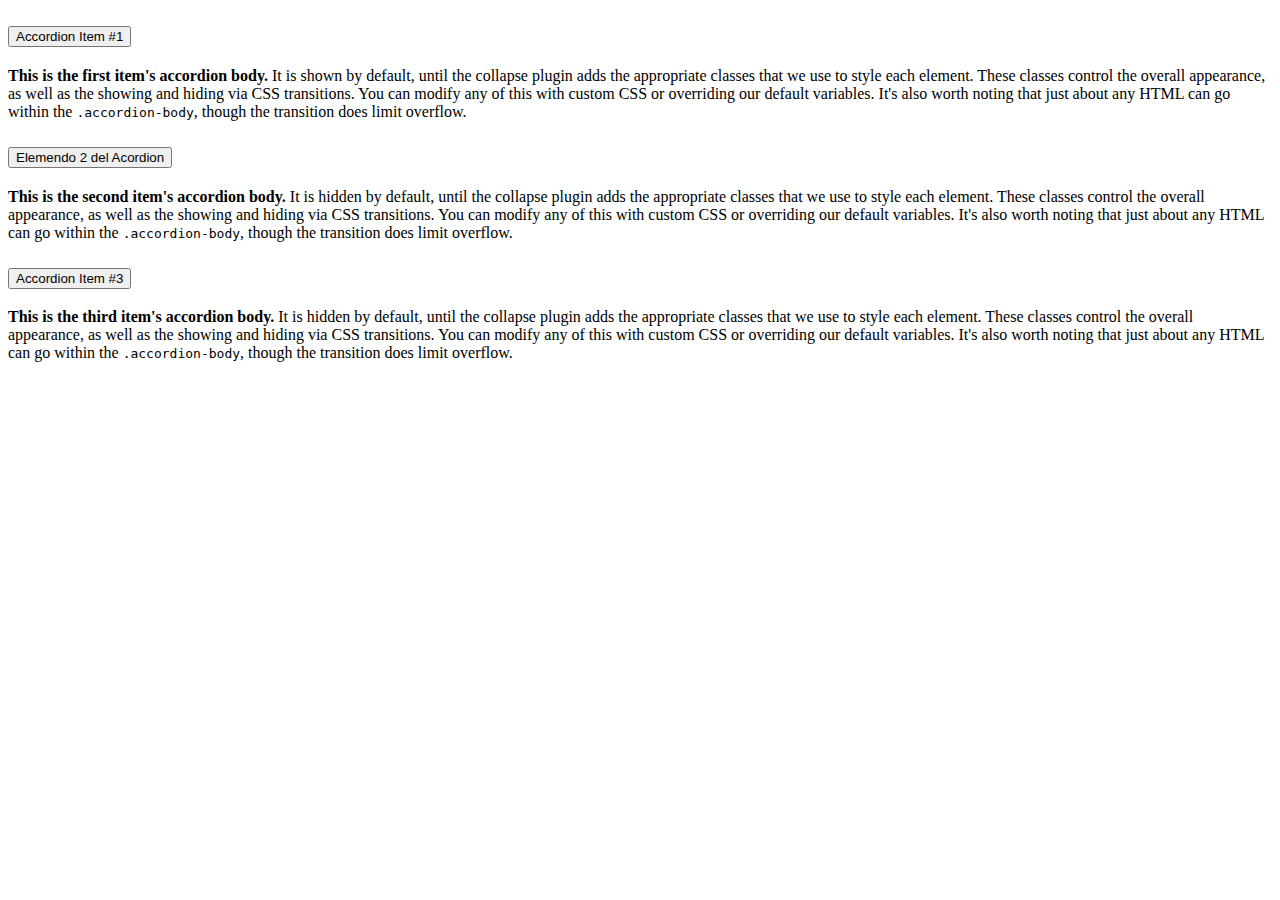
<file: 01.-Agregando elementos Bootstrap/index.html>
<!DOCTYPE html>
<html lang="en">
  <head>
    <meta charset="UTF-8" />
    <meta http-equiv="X-UA-Compatible" content="IE=edge" />
    <meta name="viewport" content="width=device-width, initial-scale=1.0" />
    <!-- Bootstrap -->
    <link
      href="https://cdn.jsdelivr.net/npm/bootstrap@5.3.0-alpha1/dist/css/bootstrap.min.css"
      rel="stylesheet"
      integrity="sha384-GLhlTQ8iRABdZLl6O3oVMWSktQOp6b7In1Zl3/Jr59b6EGGoI1aFkw7cmDA6j6gD"
      crossorigin="anonymous"
    />
    <script
      src="https://cdn.jsdelivr.net/npm/bootstrap@5.3.0-alpha1/dist/js/bootstrap.bundle.min.js"
      integrity="sha384-w76AqPfDkMBDXo30jS1Sgez6pr3x5MlQ1ZAGC+nuZB+EYdgRZgiwxhTBTkF7CXvN"
      crossorigin="anonymous"
    ></script>
    <!-- End Bootstrap -->
    <title>Document</title>
  </head>
  <body>
    <div class="container">
      <div class="accordion" id="accordionExample">
        <div class="accordion-item">
          <h2 class="accordion-header" id="headingOne">
            <button
              class="accordion-button"
              type="button"
              data-bs-toggle="collapse"
              data-bs-target="#collapseOne"
              aria-expanded="true"
              aria-controls="collapseOne"
            >
              Accordion Item #1
            </button>
          </h2>
          <div
            id="collapseOne"
            class="accordion-collapse collapse show"
            aria-labelledby="headingOne"
            data-bs-parent="#accordionExample"
          >
            <div class="accordion-body">
              <strong>This is the first item's accordion body.</strong> It is
              shown by default, until the collapse plugin adds the appropriate
              classes that we use to style each element. These classes control
              the overall appearance, as well as the showing and hiding via CSS
              transitions. You can modify any of this with custom CSS or
              overriding our default variables. It's also worth noting that just
              about any HTML can go within the <code>.accordion-body</code>,
              though the transition does limit overflow.
            </div>
          </div>
        </div>
        <div class="accordion-item">
          <h2 class="accordion-header" id="headingTwo">
            <button
              class="accordion-button collapsed"
              type="button"
              data-bs-toggle="collapse"
              data-bs-target="#collapseTwo"
              aria-expanded="false"
              aria-controls="collapseTwo"
            >
              Elemendo 2 del Acordion
            </button>
          </h2>
          <div
            id="collapseTwo"
            class="accordion-collapse collapse"
            aria-labelledby="headingTwo"
            data-bs-parent="#accordionExample"
          >
            <div class="accordion-body">
              <strong>This is the second item's accordion body.</strong> It is
              hidden by default, until the collapse plugin adds the appropriate
              classes that we use to style each element. These classes control
              the overall appearance, as well as the showing and hiding via CSS
              transitions. You can modify any of this with custom CSS or
              overriding our default variables. It's also worth noting that just
              about any HTML can go within the <code>.accordion-body</code>,
              though the transition does limit overflow.
            </div>
          </div>
        </div>
        <div class="accordion-item">
          <h2 class="accordion-header" id="headingThree">
            <button
              class="accordion-button collapsed"
              type="button"
              data-bs-toggle="collapse"
              data-bs-target="#collapseThree"
              aria-expanded="false"
              aria-controls="collapseThree"
            >
              Accordion Item #3
            </button>
          </h2>
          <div
            id="collapseThree"
            class="accordion-collapse collapse"
            aria-labelledby="headingThree"
            data-bs-parent="#accordionExample"
          >
            <div class="accordion-body">
              <strong>This is the third item's accordion body.</strong> It is
              hidden by default, until the collapse plugin adds the appropriate
              classes that we use to style each element. These classes control
              the overall appearance, as well as the showing and hiding via CSS
              transitions. You can modify any of this with custom CSS or
              overriding our default variables. It's also worth noting that just
              about any HTML can go within the <code>.accordion-body</code>,
              though the transition does limit overflow.
            </div>
          </div>
        </div>
      </div>
    </div>
  </body>
</html>
</file>
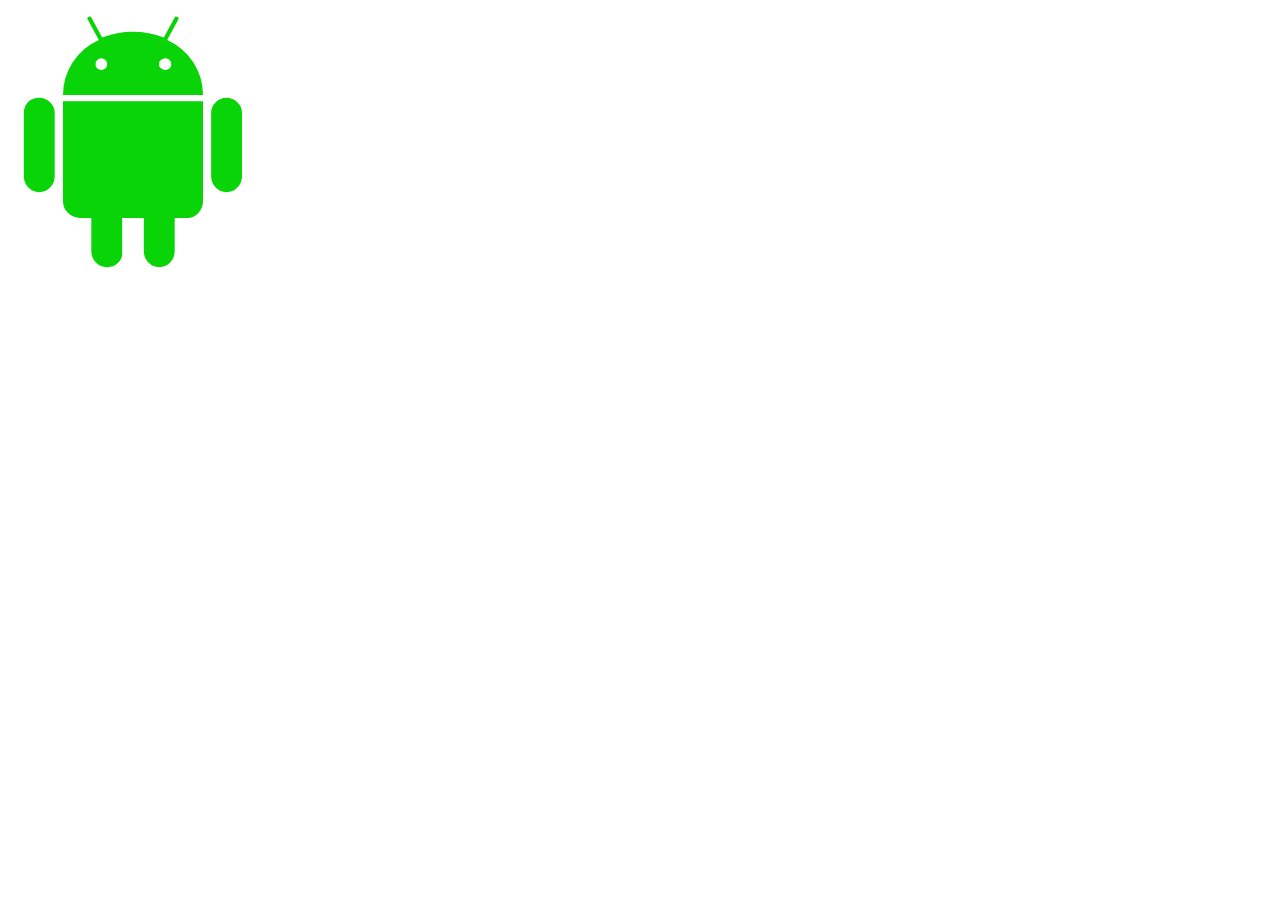
<file: 02.-Iconos de Bootstrap/index.html>
<!DOCTYPE html>
<html lang="en">
<head>
    <meta charset="UTF-8">
    <meta http-equiv="X-UA-Compatible" content="IE=edge">
    <meta name="viewport" content="width=device-width, initial-scale=1.0">
    <title>Document</title>
    <!-- Importing Bootstrap Icon -->
    <link rel="stylesheet" href="https://cdn.jsdelivr.net/npm/bootstrap-icons@1.10.2/font/bootstrap-icons.css">

    <style>
        i{
            font-size: 250px;
            color: rgb(8, 212, 8);
        }
    </style>
</head>
<body>
    <i class="bi bi-android2"></i>
</body>
</html>
</file>
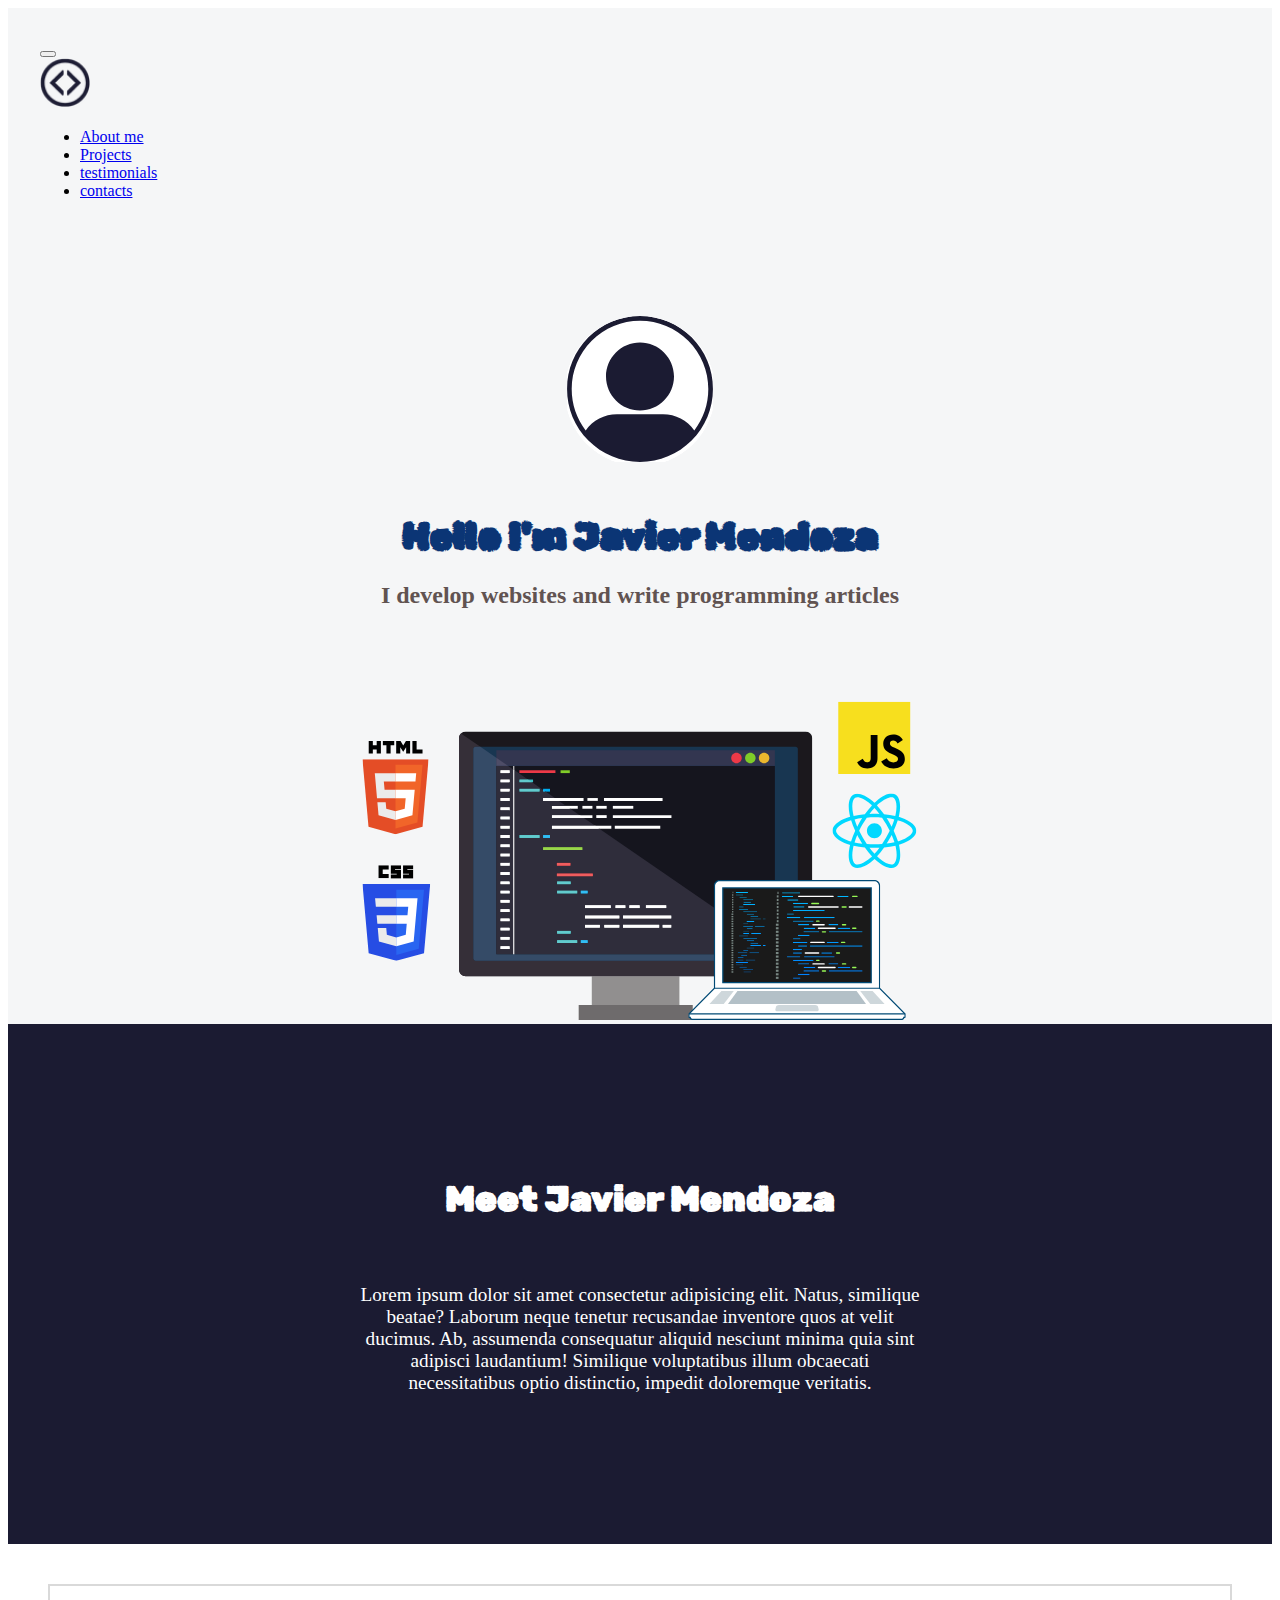
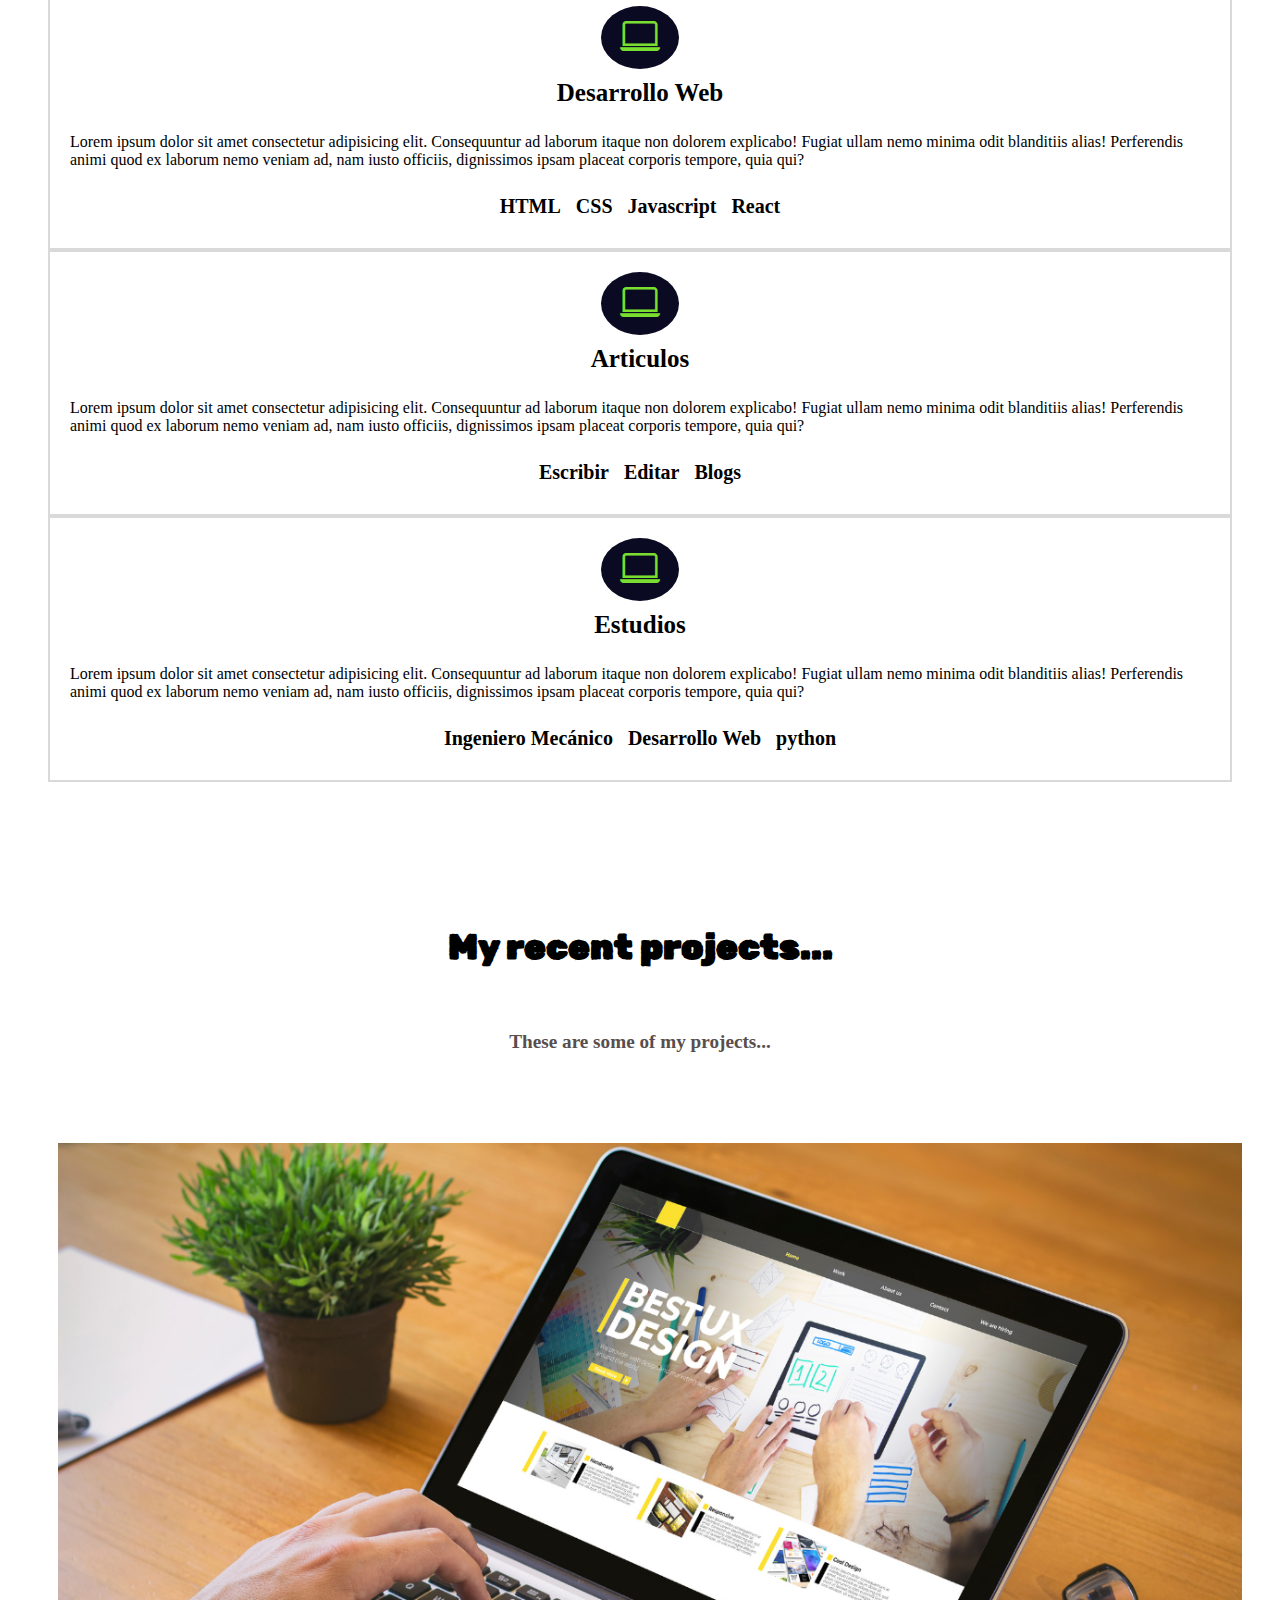
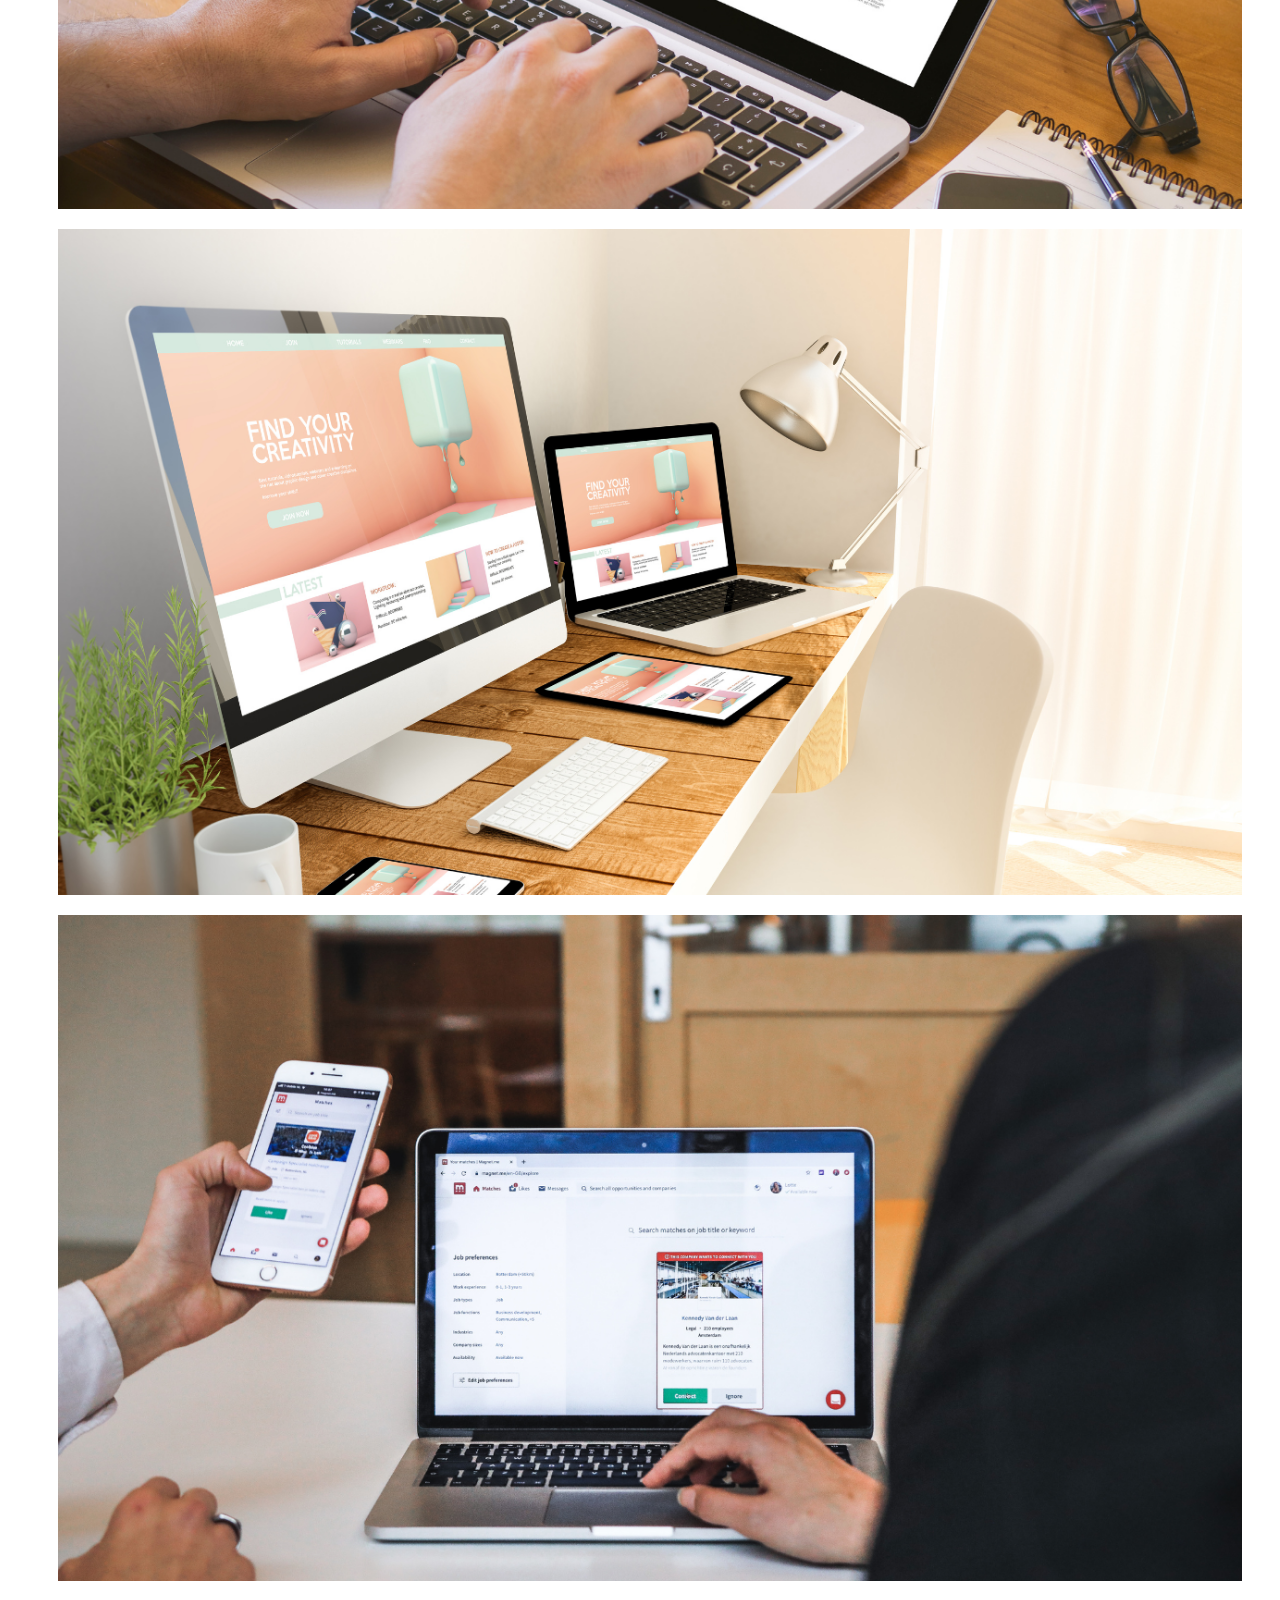
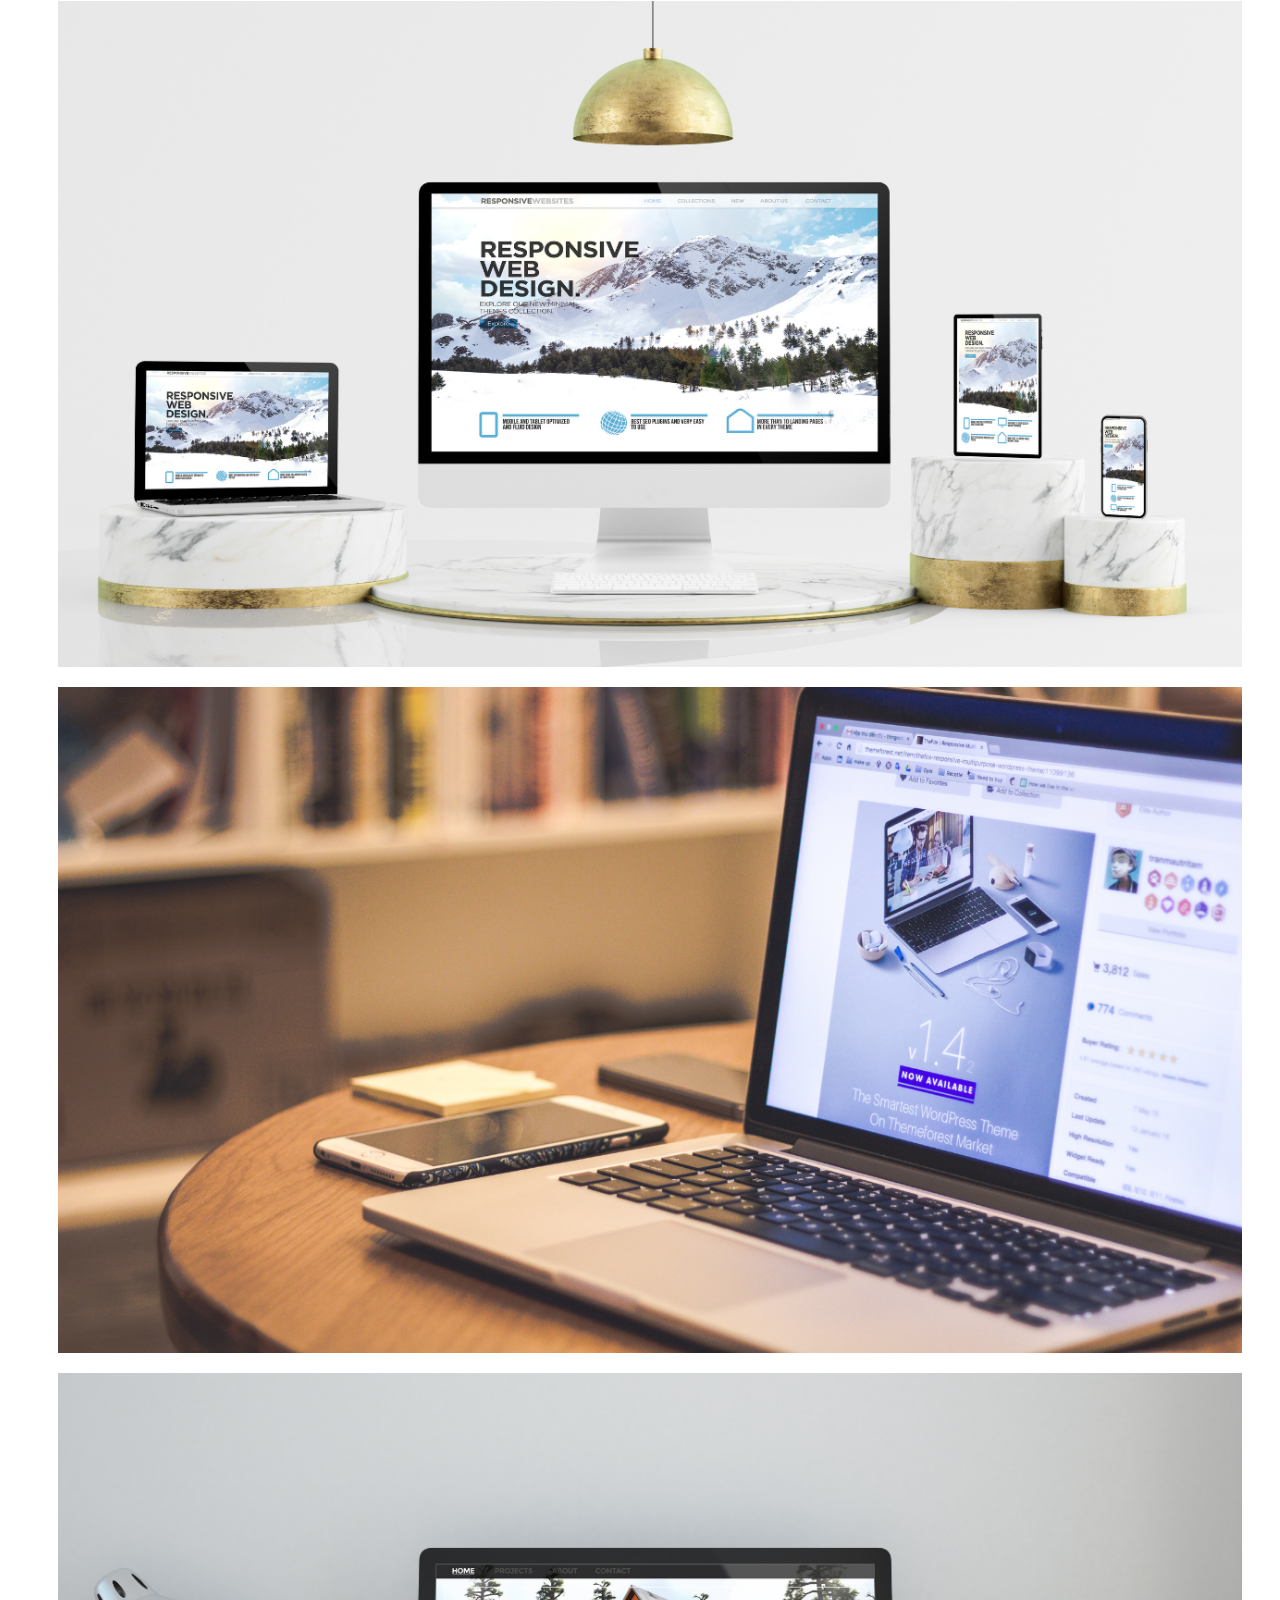
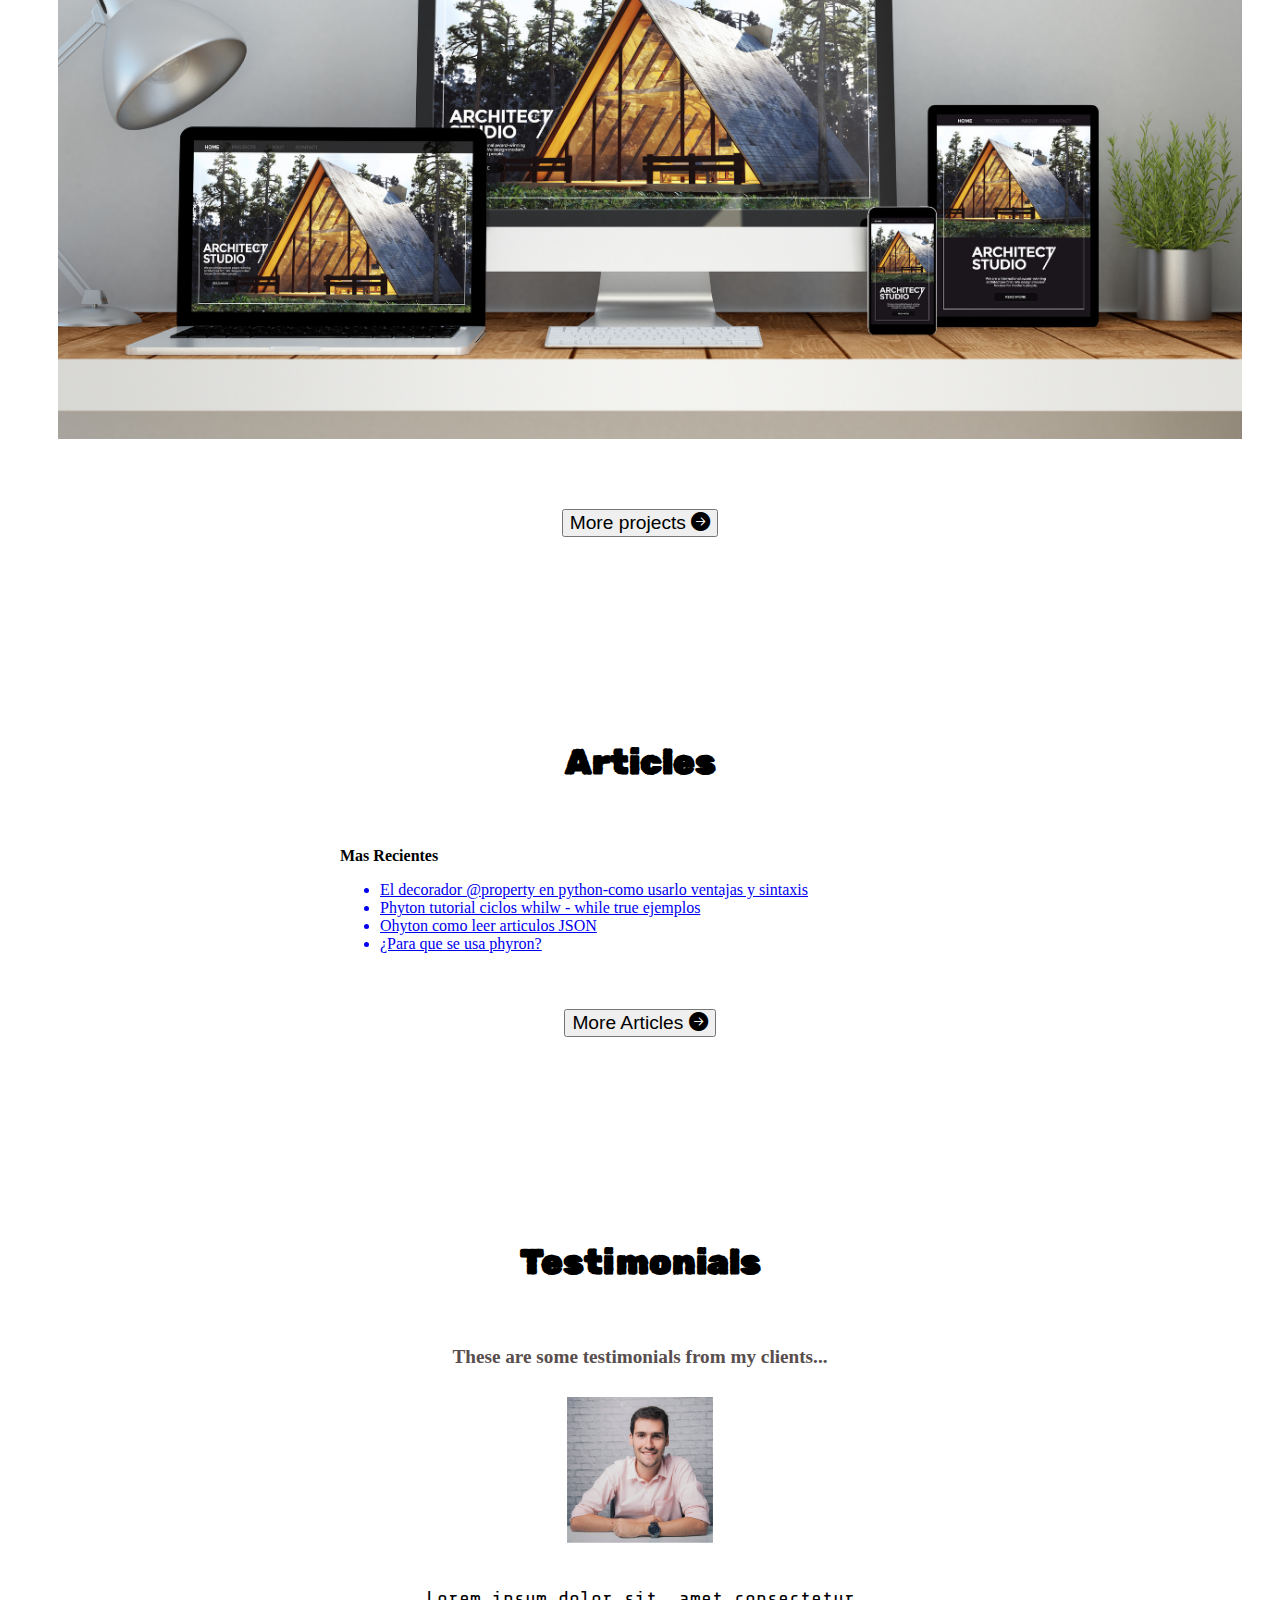
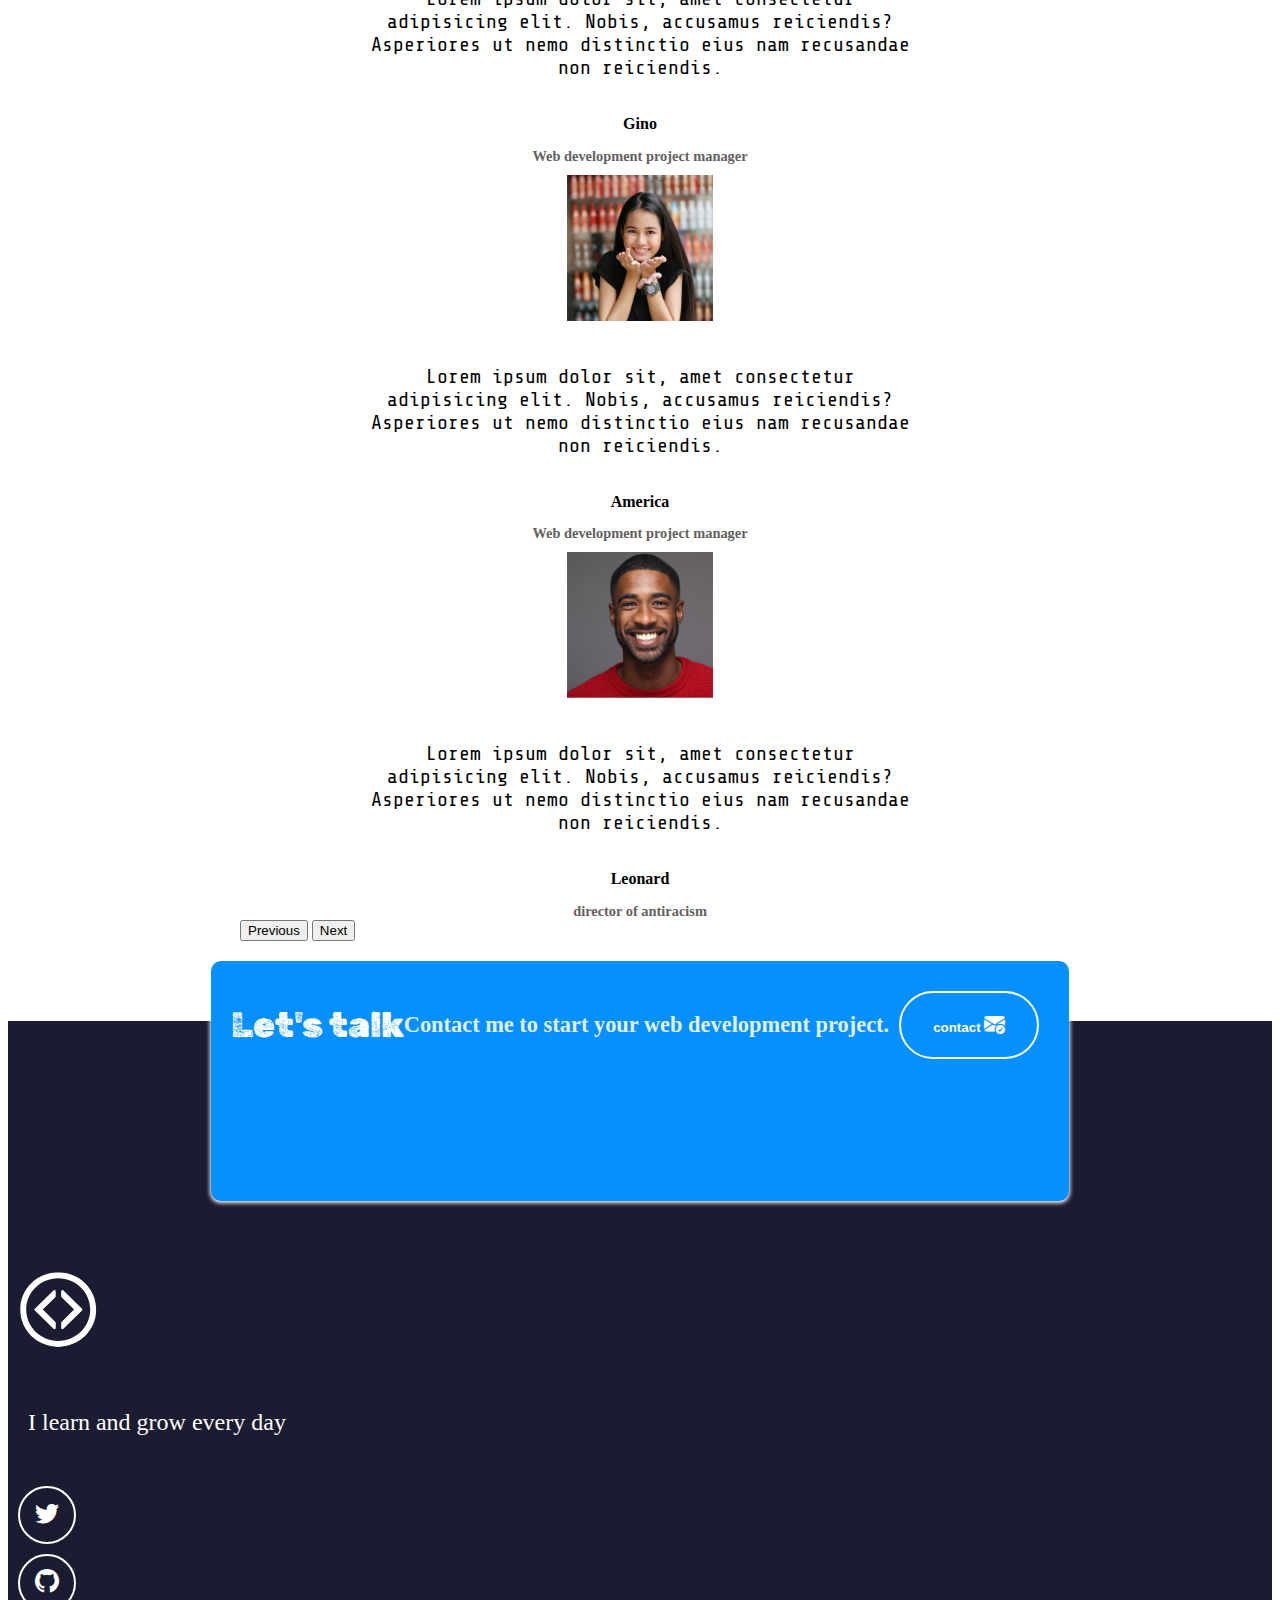
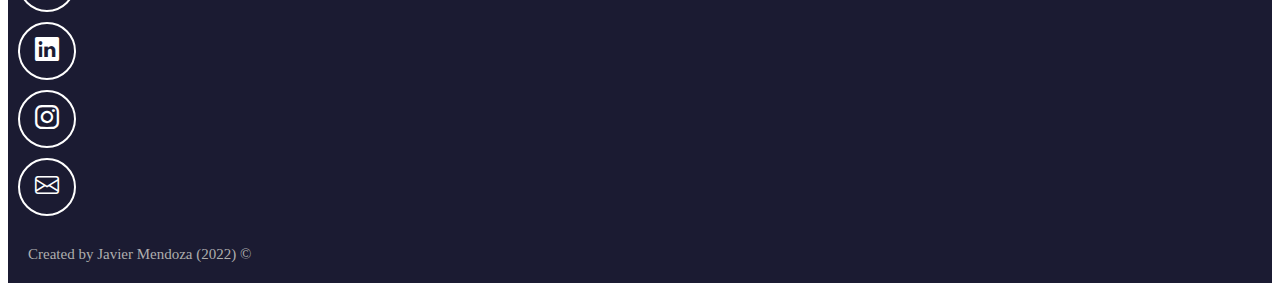
<file: 03.-Ejercicio Portafolio/index.html>
<!DOCTYPE html>
<html lang="es">
  <head>
    <!-- Metadata -->
    <meta charset="UTF-8" />
    <meta http-equiv="X-UA-Compatible" content="IE=edge" />
    <meta name="author" content="Javier Mendoza" />
    <meta name="description" content="portfolio web javier mendoza" />
    <meta name="keywords" content="HTML, CSS,JavaScript,React" />
    <meta name="viewport" content="width=device-width, initial-scale=1.0" />
    <!-- Title -->
    <title>Front end web development</title>
    <!-- Favicon -->
    <link rel="icon" type="image/x-icon" href="./Img/icono.png" />
    <!-- bootstrap -->
    <link
      href="https://cdn.jsdelivr.net/npm/bootstrap@5.3.0-alpha1/dist/css/bootstrap.min.css"
      rel="stylesheet"
      integrity="sha384-GLhlTQ8iRABdZLl6O3oVMWSktQOp6b7In1Zl3/Jr59b6EGGoI1aFkw7cmDA6j6gD"
      crossorigin="anonymous"
    />
    <!-- Bootstrap Icons -->
    <link
      rel="stylesheet"
      href="https://cdn.jsdelivr.net/npm/bootstrap-icons@1.10.3/font/bootstrap-icons.css"
    />
    <!-- CSS -->
    <link rel="stylesheet" href="styles.css" />
  </head>
  <body>
    <!-- nav bar -->
    <nav class="navbar navbar-expand-md navbar-light">
      <div class="container-fluid">
        <button
          class="navbar-toggler"
          type="button"
          data-bs-toggle="collapse"
          data-bs-target="#navbarTogglerDemo01"
          aria-controls="navbarTogglerDemo01"
          aria-expanded="false"
          aria-label="Toggle navigation"
        >
          <span class="navbar-toggler-icon"></span>
        </button>
        <div class="collapse navbar-collapse" id="navbarTogglerDemo01">
          <a class="navbar-brand" href="#"
            ><img src="./Img/icono.png" width="50" alt="logo"
          /></a>
          <ul
            class="navbar-nav d-flex justify-content-center align-items-center"
          >
            <li class="nav-item">
              <a class="nav-link active" aria-current="page" href="#about-me"
                >About me</a
              >
            </li>
            <li class="nav-item">
              <a class="nav-link" href="#proyectos">Projects</a>
            </li>
            <li class="nav-item">
              <a class="nav-link" href="#testimonios">testimonials</a>
            </li>
            <li class="nav-item">
              <a class="nav-link" href="#contactos">contacts</a>
            </li>
          </ul>
        </div>
      </div>
    </nav>

    <!-- Hero Section -->
    <section id="hero" class="hero align-items-stretch">
      <div
        class="hero-principal flex-column d-flex justify-content-center align-items-center"
      >
        <img
          class="hero-image-developer"
          src="./Img/imagenes-desarrolladores/desarrollador-ejemplo.svg"
          alt="Javier Photo"
        />
        <h1>Hello I'm Javier Mendoza</h1>
        <h2>I develop websites and write programming articles</h2>
      </div>
      <div class="hero-inferior">
        <img
          class="hero-inferior-imagen img-fluid"
          src="./Img/hero-inferior.svg"
          alt="logos and laptop"
        />
      </div>
    </section>

    <!-- About me -->
    <section id="about-me" class="about-me seccion-oscura">
      <div class="contenedor">
        <h2 class="seccion-titulo texto-blanco">Meet Javier Mendoza</h2>
        <p class="seccion-texto">
          Lorem ipsum dolor sit amet consectetur adipisicing elit. Natus,
          similique beatae? Laborum neque tenetur recusandae inventore quos at
          velit ducimus. Ab, assumenda consequatur aliquid nesciunt minima quia
          sint adipisci laudantium! Similique voluptatibus illum obcaecati
          necessitatibus optio distinctio, impedit doloremque veritatis.
        </p>
      </div>
    </section>

    <!-- Experience -->
    <section id="experiencia" class="experiencia seccion-clara">
      <div class="container text-center">
        <div class="row">
          <!-- Desarrollo Web -->
          <div class="columna col-12 col-md-4">
            <i class="bi bi-laptop"></i>
            <p class="experiencia-titulo">Desarrollo Web</p>
            <p>
              Lorem ipsum dolor sit amet consectetur adipisicing elit.
              Consequuntur ad laborum itaque non dolorem explicabo! Fugiat ullam
              nemo minima odit blanditiis alias! Perferendis animi quod ex
              laborum nemo veniam ad, nam iusto officiis, dignissimos ipsam
              placeat corporis tempore, quia qui?
            </p>
            <div class="badges-contenedor">
              <span class="badge text-bg-primary">HTML</span>
              <span class="badge text-bg-primary">CSS</span>
              <span class="badge text-bg-primary">Javascript</span>
              <span class="badge text-bg-primary">React</span>
            </div>
          </div>
          <!-- Articles -->
          <div class="columna col-12 col-md-4">
            <i class="bi bi-laptop"></i>
            <p class="experiencia-titulo">Articulos</p>
            <p>
              Lorem ipsum dolor sit amet consectetur adipisicing elit.
              Consequuntur ad laborum itaque non dolorem explicabo! Fugiat ullam
              nemo minima odit blanditiis alias! Perferendis animi quod ex
              laborum nemo veniam ad, nam iusto officiis, dignissimos ipsam
              placeat corporis tempore, quia qui?
            </p>
            <div class="badges-contenedor">
              <span class="badge text-bg-primary">Escribir</span>
              <span class="badge text-bg-primary">Editar</span>
              <span class="badge text-bg-primary">Blogs</span>
            </div>
          </div>
          <!-- Estudiante -->
          <div class="columna col-12 col-md-4">
            <i class="bi bi-laptop"></i>
            <p class="experiencia-titulo">Estudios</p>
            <p>
              Lorem ipsum dolor sit amet consectetur adipisicing elit.
              Consequuntur ad laborum itaque non dolorem explicabo! Fugiat ullam
              nemo minima odit blanditiis alias! Perferendis animi quod ex
              laborum nemo veniam ad, nam iusto officiis, dignissimos ipsam
              placeat corporis tempore, quia qui?
            </p>
            <div class="badges-contenedor">
              <span class="badge text-bg-primary">Ingeniero Mecánico</span>
              <span class="badge text-bg-primary">Desarrollo Web</span>
              <span class="badge text-bg-primary">python</span>
            </div>
          </div>
        </div>
      </div>
    </section>

    <!-- Proyectos -->
    <section id="proyectos" class="proyectos-recientes seccion-clara d-flex flex-column">
      <h2 class="seccion-titulo texto-negro">My recent projects...</h2>
      <h3 class="seccion-descripcion">These are some of my projects...</h3>

      <!-- Galería de proyectos -->
      <div class="container text-center proyectos-contenedor">
        <div class="row">
          <!-- Proyecto 1 -->
          <div class="col-12 col-md-6 col-lg-4">
            <div class="proyecto">
              <img src="./Img/proyecto1.png" alt="Proyecto 1" />
              <div class="overlay">
                <p>Proyecto 1</p>
                <div class="iconos-contenedor">
                  <a
                    href="https://github.com/"
                    target="_blank"
                    rel="noopener noreferrer"
                    ><i class="bi bi-github"></i>
                  </a>
                  <a
                    href="https://www.freecodecamp.org/espanol"
                    target="_blank"
                    rel="noopener noreferrer"
                  >
                    <i class="bi bi-laptop"></i>
                  </a>
                </div>
              </div>
            </div>
          </div>
          <!-- Proyecto 2 -->
          <div class="col-12 col-md-6 col-lg-4">
            <div class="proyecto">
              <img src="./Img/proyecto2.png" alt="Proyecto 2" />
              <div class="overlay">
                <p>Proyecto 2</p>
                <div class="iconos-contenedor">
                  <a
                    href="https://github.com/"
                    target="_blank"
                    rel="noopener noreferrer"
                    ><i class="bi bi-github"></i>
                  </a>
                  <a
                    href="https://www.freecodecamp.org/espanol"
                    target="_blank"
                    rel="noopener noreferrer"
                  >
                    <i class="bi bi-laptop"></i>
                  </a>
                </div>
              </div>
            </div>
          </div>
          <!-- Proyecto 3 -->
          <div class="col-12 col-md-6 col-lg-4">
            <div class="proyecto">
              <img src="./Img/proyecto3.png" alt="Proyecto 3" />
              <div class="overlay">
                <p>Proyecto 2</p>
                <div class="iconos-contenedor">
                  <a
                    href="https://github.com/"
                    target="_blank"
                    rel="noopener noreferrer"
                    ><i class="bi bi-github"></i>
                  </a>
                  <a
                    href="https://www.freecodecamp.org/espanol"
                    target="_blank"
                    rel="noopener noreferrer"
                  >
                    <i class="bi bi-laptop"></i>
                  </a>
                </div>
              </div>
            </div>
          </div>
          <!-- Proyecto 4 -->
          <div class="col-12 col-md-6 col-lg-4">
            <div class="proyecto">
              <img src="./Img/proyecto4.png" alt="Proyecto 4" />
              <div class="overlay">
                <p>Proyecto 4</p>
                <div class="iconos-contenedor">
                  <a
                    href="https://github.com/"
                    target="_blank"
                    rel="noopener noreferrer"
                    ><i class="bi bi-github"></i>
                  </a>
                  <a
                    href="https://www.freecodecamp.org/espanol"
                    target="_blank"
                    rel="noopener noreferrer"
                  >
                    <i class="bi bi-laptop"></i>
                  </a>
                </div>
              </div>
            </div>
          </div>
          <!-- Proyecto 5 -->
          <div class="col-12 col-md-6 col-lg-4">
            <div class="proyecto">
              <img src="./Img/proyecto5.png" alt="Proyecto 5" />
              <div class="overlay">
                <p>Proyecto 5</p>
                <div class="iconos-contenedor">
                  <a
                    href="https://github.com/"
                    target="_blank"
                    rel="noopener noreferrer"
                    ><i class="bi bi-github"></i>
                  </a>
                  <a
                    href="https://www.freecodecamp.org/espanol"
                    target="_blank"
                    rel="noopener noreferrer"
                  >
                    <i class="bi bi-laptop"></i>
                  </a>
                </div>
              </div>
            </div>
          </div>
          <!-- Proyecto 6 -->
          <div class="col-12 col-md-6 col-lg-4">
            <div class="proyecto">
              <img src="./Img/proyecto6.png" alt="Proyecto 6" />
              <div class="overlay">
                <p>Proyecto 6</p>
                <div class="iconos-contenedor">
                  <a
                    href="https://github.com/"
                    target="_blank"
                    rel="noopener noreferrer"
                    ><i class="bi bi-github"></i>
                  </a>
                  <a
                    href="https://www.freecodecamp.org/espanol"
                    target="_blank"
                    rel="noopener noreferrer"
                  >
                    <i class="bi bi-laptop"></i>
                  </a>
                </div>
              </div>
            </div>
          </div>
        </div>
      </div>
      <a
        href="https://www.github.com"
        target="_blank"
        rel="noopener noreferrer"
      >
        <button type="button" class="btn btn-info">
          More projects
          <i class="bi bi-arrow-right-circle-fill"></i>
        </button>
      </a>
    </section>

    <!-- Articulos -->
    <section class="articulos justify-content-start">
      <h2 class="seccion-titulo texto-negro">Articles</h2>
      <div class="card">
        <div class="card-header">Mas Recientes</div>
        <ul class="list-group list-group-flush">
          <a
            href="https://www.freecodecamp.org/espanol/news"
            target="_blank"
            rel="noopener noreferrer"
          >
            <li class="list-group-item">
              El decorador @property en python-como usarlo ventajas y sintaxis
            </li>
          </a>
          <a
            href="https://www.freecodecamp.org/espanol/news"
            target="_blank"
            rel="noopener noreferrer"
          >
            <li class="list-group-item">
              Phyton tutorial ciclos whilw - while true ejemplos
            </li>
          </a>
          <a
            href="https://www.freecodecamp.org/espanol/news"
            target="_blank"
            rel="noopener noreferrer"
          >
            <li class="list-group-item">Ohyton como leer articulos JSON</li>
          </a>
          <a
            href="https://www.freecodecamp.org/espanol/news"
            target="_blank"
            rel="noopener noreferrer"
          >
            <li class="list-group-item">¿Para que se usa phyron?</li>
          </a>
        </ul>
      </div>
      <a
        href="https://www.freecodecamp.org/espanol/"
        target="_blank"
        rel="noopener noreferrer"
      >
        <button type="button" class="btn btn-info">
          More Articles
          <i class="bi bi-arrow-right-circle-fill"></i>
        </button>
      </a>
    </section>

    <!-- Testimonios -->
    <section id="testimonios" class="testimonios seccion-clara">
      <h2 class="seccion-titulo">Testimonials</h2>
      <h3 class="seccion-descripcion">
        These are some testimonials from my clients...
      </h3>

      <!-- Carrusel -->
      <div id="Testimonios-carrusel" class="carousel carousel-dark slide">
        <div class="carousel-inner">
          <div class="carousel-item active">
            <div class="container">
              <img
                class="testimonio-imagen rounded-circle"
                src="./Img/cliente1.svg"
                alt="Foto de Ivonne Galeano Peña"
              />
              <p class="testimonio-texto">
                Lorem ipsum dolor sit, amet consectetur adipisicing elit. Nobis,
                accusamus reiciendis? Asperiores ut nemo distinctio eius nam
                recusandae non reiciendis.
              </p>
              <div class="testimonio-info">
                <p class="cliente">Gino</p>
                <p class="cargo">Web development project manager</p>
              </div>
            </div>
          </div>
          <div class="carousel-item">
            <div class="container">
              <img
                class="testimonio-imagen rounded-circle"
                src="./Img/cliente2.svg"
                alt="Foto de Ivonne America"
              />
              <p class="testimonio-texto">
                Lorem ipsum dolor sit, amet consectetur adipisicing elit. Nobis,
                accusamus reiciendis? Asperiores ut nemo distinctio eius nam
                recusandae non reiciendis.
              </p>
              <div class="testimonio-info">
                <p class="cliente">America</p>
                <p class="cargo">Web development project manager</p>
              </div>
            </div>
          </div>
          <div class="carousel-item">
            <div class="container">
              <img
                class="testimonio-imagen rounded-circle"
                src="./Img/cliente3.svg"
                alt="Foto de Ivonne Leonard"
              />
              <p class="testimonio-texto">
                Lorem ipsum dolor sit, amet consectetur adipisicing elit. Nobis,
                accusamus reiciendis? Asperiores ut nemo distinctio eius nam
                recusandae non reiciendis.
              </p>
              <div class="testimonio-info">
                <p class="cliente">Leonard</p>
                <p class="cargo">director of antiracism</p>
              </div>
            </div>
          </div>
        </div>
        <button
          class="carousel-control-prev"
          type="button"
          data-bs-target="#Testimonios-carrusel"
          data-bs-slide="prev"
        >
          <span class="carousel-control-prev-icon" aria-hidden="true"></span>
          <span class="visually-hidden">Previous</span>
        </button>
        <button
          class="carousel-control-next"
          type="button"
          data-bs-target="#Testimonios-carrusel"
          data-bs-slide="next"
        >
          <span class="carousel-control-next-icon" aria-hidden="true"></span>
          <span class="visually-hidden">Next</span>
        </button>
      </div>
    </section>

    <!-- Contact -->
    <section id="contactos" class="contacto seccion-oscura">
      <div class="container">
        <div
          class="container rectangulo text-center d-flex justify-content-evenly"
        >
          <div class="row">
            <div class="col-12 col-md-4 seccion-titulo">Let's talk</div>
            <div class="col-12 col-md-4 descripcion">
              Contact me to start your web development project.
            </div>
            <div class="col-12 col-md-4">
              <a href="mailto:javiermendoza1690@gmail.com">
                <button type="button">
                  contact
                  <i class="bi bi-envelope-check-fill"></i>
                </button>
              </a>
            </div>
          </div>
        </div>
      </div>
    </section>

    <!-- Footer and Social Networks -->
    <footer
      class="seccion-oscura d-flex flex-column align-items-center justify-content-center"
    >
      <img class="footer-logo" src="./Img/icono-blanco.svg" alt="logo haha" />
      <p class="footer-texto text-center">I learn and grow every day</p>
      <div
        class="iconos-redes-sociales d-flex flex-wrap align-items-center justify-content-center"
      >
        <a
          href="https://twitter.com/freecodecampES"
          target="_blank"
          rel="noopener noreferrer"
        >
          <i class="bi bi-twitter"></i>
        </a>
        <a
          href="https://github.com/freecodecamp/freecodecamp"
          target="_blank"
          rel="noopener noreferrer"
        >
          <i class="bi bi-github"></i>
        </a>
        <a
          href="https://www.linkedin.com"
          target="_blank"
          rel="noopener noreferrer"
        >
          <i class="bi bi-linkedin"></i>
        </a>
        <a
          href="https://www.instagram.com"
          target="_blank"
          rel="noopener noreferrer"
        >
          <i class="bi bi-instagram"></i>
        </a>
        <a
          href="mailto:correo@micorreo.com"
          target="_blank"
          rel="noopener noreferrer"
        >
          <i class="bi bi-envelope"></i>
        </a>
      </div>

      <div class="derechos-de-autor">Created by Javier Mendoza (2022) &#169</div>
    </footer>
    <!-- script de bootstrap -->
    <script
      src="https://cdn.jsdelivr.net/npm/bootstrap@5.3.0-alpha1/dist/js/bootstrap.bundle.min.js"
      integrity="sha384-w76AqPfDkMBDXo30jS1Sgez6pr3x5MlQ1ZAGC+nuZB+EYdgRZgiwxhTBTkF7CXvN"
      crossorigin="anonymous"
    ></script>
  </body>
</html>
</file>
<file: 03.-Ejercicio Portafolio/styles.css>
@import url("https://fonts.googleapis.com/css2?family=Quicksand&family=Rubik+Dirt&family=Rubik+Spray+Paint&family=Share+Tech+Mono&display=swap");
/* navbar */
.navbar {
  padding: 2rem;
  background-color: #f5f6f7;
}

.navbar-collapse {
  align-items: center;
  justify-content: space-between;
}

/* Estilos generales */
section {
  display: flex;
  flex-direction: column;
  justify-content: center;
  align-items: center;
}

.seccion-oscura {
  color: white;
  background-color: #1b1b32;
}

.seccion-clara {
  color: black;
  background: white;
}

.seccion-titulo {
  font-size: 2.2rem;
  padding: 15px 0;
  font-family: "Rubik Dirt", cursive;
}
.seccion-titulo2 {
  font-size: 2.3rem;
  font-family: "Rubik Spray Paint", cursive;
  color: #0b3575;
}

.seccion-texto {
  font-size: 1.2rem;
  padding: 20px;
}

.seccion-descripcion {
  font-size: 1.2rem;
  color: #584e4e;
}
.seccion-oscura {
  color: white;
  background-color: #1b1b32;
}

.btn-info {
  font-size: 1.2rem;
  margin: 20px;
}
.texto-blanco {
  color: white;
}

.texto-negro {
  color: black;
}
/* Section Hero */
.hero {
  background: #f5f6f7;
  min-height: 450px;
  text-align: center;
}

.hero-principal {
  padding: 3em;
}

.hero-image-developer {
  width: 150px;
  height: 150px;
  border-radius: 50%; /*o rounded-circle in html class*/
  margin: 20px;
}

.hero-principal h2 {
  font-size: 1.5rem;
  color: #615351;
}

h1 {
  font-size: 2.3rem;
  font-family: "Rubik Spray Paint", cursive;
  color: #0b3575;
  opacity: 1;
}

/* About Me */

.about-me {
  height: 500px;
  padding: 10px;
}

.about-me .contenedor {
  max-width: 600px;
  text-align: center;
}

/* Experience*/
.experiencia {
  padding: 40px 40px 60px 40px;
}

.experiencia-titulo {
  font-size: 25px;
  font-weight: bold;
  margin: 10px 0;
}

.experiencia i {
  font-size: 2.5rem;
  color: #7ade30;
  background: #0a0a23;
  padding: 8px 19px;
  border-radius: 50%;
}

.experiencia .columna {
  padding: 20px;
  border: 2px solid #8080804d;
  display: flex;
  flex-direction: column;
  align-items: center;
  justify-content: space-evenly;
  transition: all 0.2s ease-in;
}

.experiencia .columna:hover {
  background-color: #1b1b32e5;
}

.badges-contenedor {
  font-size: 20px;
  font-weight: bold;
  margin: 10px 0;
}

.badge {
  margin: 5px;
}

/* Proyectos */
.proyectos-recientes {
  padding: 40px;
}

.proyectos-recientes img {
  height: 100%;
  width: 100%;
  padding: 10px;
  border-radius: 10px;
  display: block;
  transition: all 0.2s ease;
}

.proyectos-contenedor {
  padding-top: 60px;
  margin-bottom: 40px;
}

.overlay {
  transition: all 0.2s ease;
  opacity: 0;
  position: absolute;
  top: 50%;
  left: 50%;
  transform: translate(-50%, -50%);
  text-align: center;
}

.overlay p {
  font-size: 25px;
  font-weight: bold;
  margin-bottom: 0;
}
.proyecto {
  position: relative;
}
.proyecto:hover img {
  opacity: 0.7;
}
.proyecto:hover .overlay {
  opacity: 1;
}

.overlay .iconos-contenedor {
  display: flex;
}

.overlay i {
  color: black;
  font-size: 60px;
  margin: 10px;
}

/* Articulos */

.articulos {
  min-height: 500px;
  padding: 30px;
}

.articulos .card {
  width: 80%;
  max-width: 600px;
  margin: 20px;
}

.articulos .card-header {
  font-weight: bold;
}
/* Responsive */

@media screen and (max-width: 400px) {
  .overlay p {
    font-size: 18px;
  }

  .overlay i {
    font-size: 40px;
  }
}

/* Testimonios */

.testimonios {
  padding: 40px 40px 80px 40px;
}

.testimonios .carousel {
  max-width: 800px;
}

.carousel .item {
  height: 500px;
}

.carousel-item .container {
  width: 100%;
  height: 100%;
  display: flex;
  flex-direction: column;
  align-items: center;
  justify-content: center;
}

.testimonio-imagen {
  height: 150px;
  width: 150px;
  margin: 10px 10px 20px 10px;
}

.testimonio-texto {
  max-width: 70%;
  font-size: 20px;
  text-align: center;
  font-family: "Share Tech Mono", monospace;
}

.testimonio-info {
  font-weight: bold;
  text-align: center;
}
.testimonio-info p {
  margin-bottom: 0;
}

.testimonio-footer .clienter {
  font-size: 1.2rem;
}

.testimonio-info .cargo {
  font-size: 0.9rem;
  color: #656060;
}
/* Contacto */
.contacto .container {
  max-width: 1100px;
  min-height: 200px;
  padding: 20px;
}

.contacto .rectangulo {
  margin-top: -5rem;
  background: #058fff;
  border-radius: 10px;
  box-shadow: 0px 1px 4px 1px white;
}

.contacto .row {
  width: 100%;
  display: flex;
  justify-content: center;
  align-items: center;
}

.contacto .descripcion {
  color: rgba(255, 255, 255, 0.897);
  font-size: 1.4rem;
  font-weight: bold;
}

.contacto button {
  color: white;
  font-weight: bold;
  background-color: transparent;
  border: 2px solid white;
  padding: 1.25rem 2rem;
  margin: 10px;
  border-radius: 100px;
  transition: all 0.2s ease-in-out;
}

.contacto button i {
  color: white;
  font-size: 1.3rem;
  transition: all 0.2s ease-in-out;
}

.contacto button:hover {
  background-color: white;
  color: black;
}

.contacto button:hover i {
  color: black;
}

/* Pie de pagina */

footer {
  min-height: 500px;
}

.footer-logo {
  height: 80px;
  width: 80px;
  margin: 10px;
}

.footer-texto {
  font-size: 1.5rem;
  padding: 20px;
  margin-bottom: 30px;
  /* font-family: 'Quicksand', sans-serif; */
}

.iconos-redes-sociales a {
  width: 50px;
  height: 50px;
  display: flex;
  align-items: center;
  justify-content: center;
  padding: 2px;
  margin: 10px;
  border: 2px solid white;
  border-radius: 50%;
  transition: all 0.2s ease-in;
}

.iconos-redes-sociales i {
  color: white;
  font-size: 1.5rem;
  transition: all 0.2s ease-in;
}

.iconos-redes-sociales a:hover {
  background-color: white;
  border: 2px solid rgb(13, 110, 253);
}

.iconos-redes-sociales a:hover i {
  color: black;
}

.derechos-de-autor{
  font-size: 15px;
  color: #aeaeae;
  padding: 20px;
}
/* responsive */
@media screen and (max-width: 767px) {
  .navbar-brand {
    display: none;
    min-height: 450px;
    text-align: center;
  }
}

@media screen and (min-width: 700px) {
  .hero-inferior-imagen {
    max-width: 600px;
  }
}

@media screen and (max-width: 800px) {
  .testimonio-imagen {
    height: 120px;
    width: 120px;
  }

  .testimonio-texto {
    font-size: 18px;
  }
}
</file>
